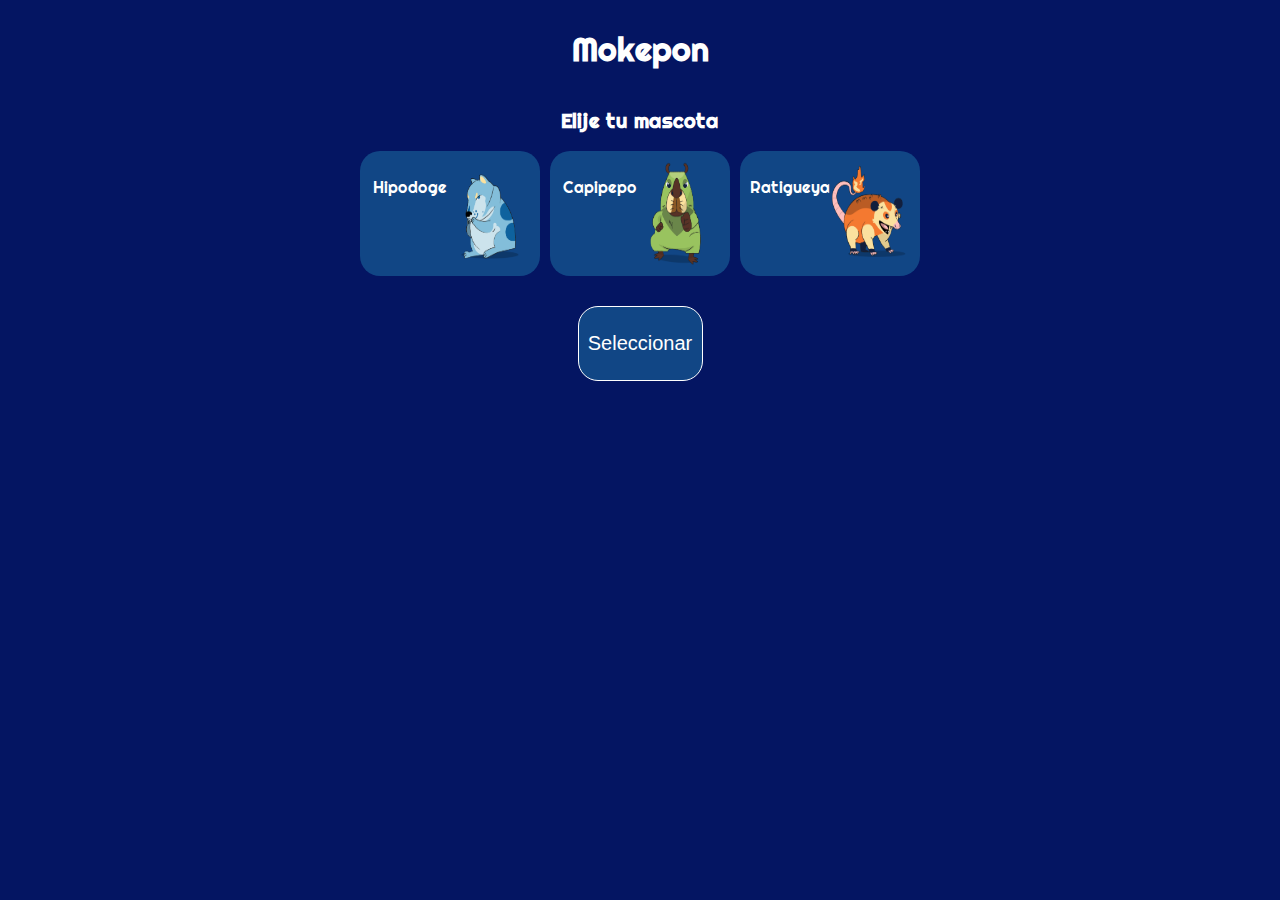
<file: index.html>
<!DOCTYPE html>
<html>
<head>
	<link rel="stylesheet" type="text/css" href="style.css">
	<meta charset="utf-8">
	<meta name="viewport" content="width=device-width, initial-scale=1">
	<title>
		MOKEPON!
	</title>
	


</head>
<body>
	
	<section id="seleccionar-mascota">
		<h1>Mokepon</h1>
		<h2 class="subtitulo">Elije tu mascota</h2>

		<div id="contenedor-tarjetas" class="tarjetas">

		</div>
		










		<button id="boton-seleccionar">Seleccionar</button>		
	</section>
	<section id="ver-mapa">
		<h2 class="titulo">Recorre el mapa con tu mokepon</h2>
		<canvas id="mapa"></canvas>

	</section>

	<section id="seleccionar-ataque">

		<h2>Elije el ataque</h2>

		<div id="botones-ataque" class="botones-ataque">
<!-- 			<button id="boton-agua">agua</button>
			<button id="boton-fuego">fuego</button>
			<button id="boton-tierra">tierra</button> -->

		</div>

		<h2 class="notificacion"></h2>

		<div id="ataques">
			<div class="jugador">
				<p id="mascotaJugador"></p>
				<p id="victoriasJugador">0</p>
				<div class="ataques-jugador"></div>
	
				

			</div>
			
			<div class="pc">
				<p id="mascotaEnemigo"></p>
				<p id="victoriasEnemigo">0</p>
				<div class="ataques-pc"></div>
			</div>
		

	</div>
	<p><button id="boton-reiniciar">reiniciar</button></p>




	</section>


	<script src="mokepon.js"></script>
</body>
</html>
</file>
<file: style.css>
@import url('https://fonts.googleapis.com/css2?family=Righteous&display=swap');
	/*font-family: 'Righteous', cursive;*/

* {
	box-sizing: border-box;
}


body{
	font-family: "Righteous", cursive;
	background-color:#041562 ;
}
h1{
	font-family: font-family: 'Righteous', cursive;
	color: white;
}


.subtitulo{
	color: white;
	font-size: 20px;
}



#seleccionar-mascota{
	display: flex;
	flex-direction: column;
	justify-content: center;
	align-items: center;
}



.tarjetas input:checked + label{
	background: #5d8bf4;
}








.tarjeta-de-mokepon{
	display: flex;
	color: white;
	justify-content: center;

	text-align: center;
	padding:10px;
	width: 180px;
	height: 125px;
	background: #114685;
	border-radius: 20px;

}
.tarjeta-de-mokepon img{
	width: 80px;
}





.tarjetas input{
	display: none;
}
.tarjetas {
	display: flex;
	gap: 10px;
}
#boton-seleccionar{
	border-radius: 20px;
    background: #114685;
    color: white;
    width: 125px;
    height: 75px;
    font-size: 20px;
    border: white solid 1px;
    margin-top: 30px;
}
#seleccionar-ataque{
	color: white;
	display: flex;
    flex-direction: column;
    align-items: center;
}
#seleccionar-ataque h2 {
	color: white;
    font-size: 32px;

}
.botones-ataque{
	width: 50vw;
    display: flex;
    gap: 25px;
    justify-content: center;
}
#boton-agua, #boton-fuego, #boton-tierra, #boton-reiniciar {
	width: 120px;
    height: 40px;
    border-radius: 10px;
    background: #114685;
    color: white;
    border: white solid 1px;
    font-size: 20px;
}



#ataques{
	display: grid;
	grid-template-columns: 130px 130px;
}


#ataques .pc, #ataques .jugador{
	display: flex;
	flex-direction:column;
	align-items: center;
	text-align: center;
    background: #ffffff;
    padding: 5px;
    color: black;
    border-radius: 20px;
}
#victoriasEnemigo, #victoriasJugador{
	font-size: 50px;
	margin:0;
}













#boton-reiniciar{
	margin-left: 10%;
}

#ver-mapa{
	color: white;
    display: flex;
    flex-direction: column;
    align-items: center;
}



.boton-mover{
	margin:10px;
}




@media (max-width: 570px){
	.tarjetas{
		flex-direction: column;
	}
	.botones-ataque {
		flex-direction: column;
		align-items: center;
	}
}
</file>
